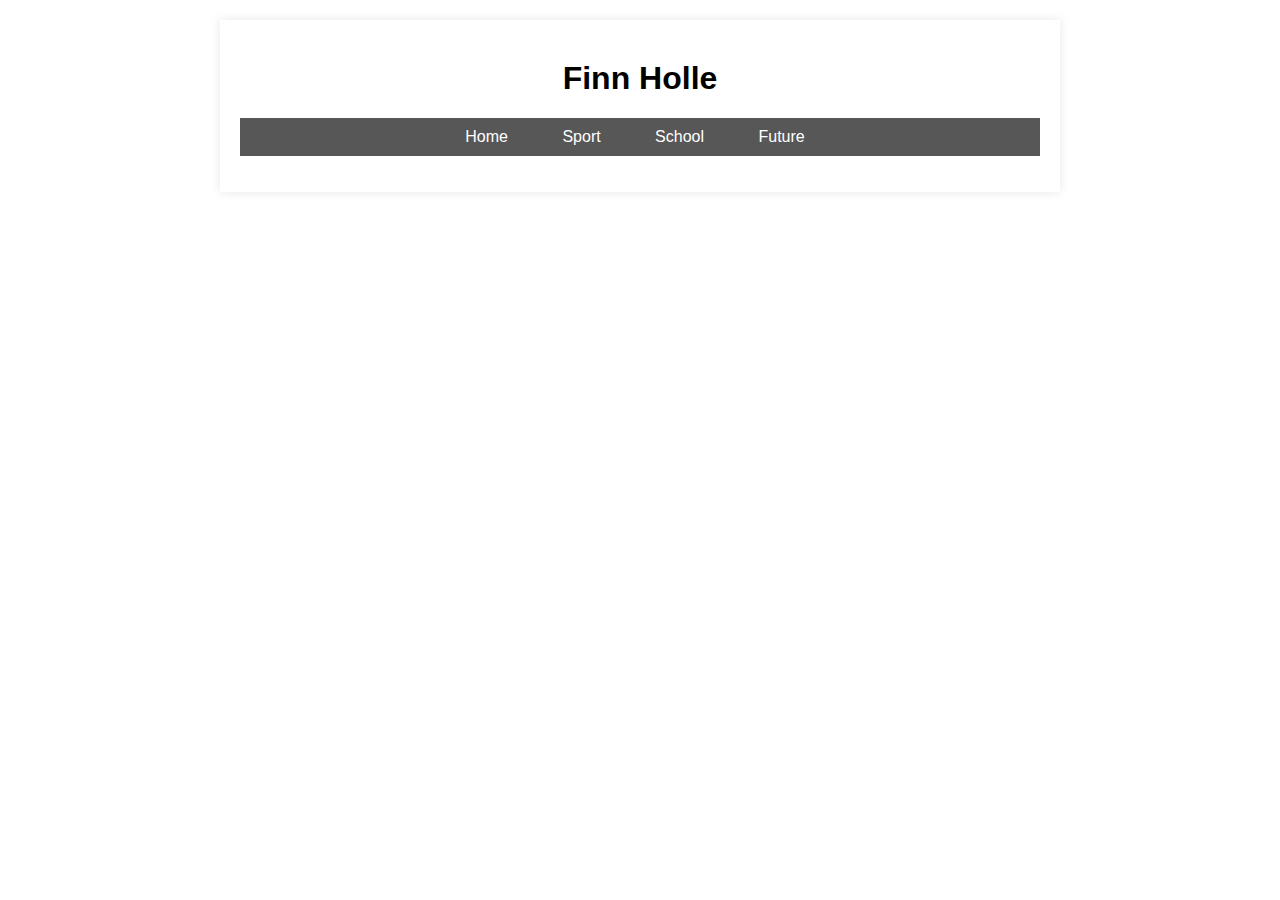
<file: index.html>
<!DOCTYPE html>
<html lang="en">
<head>
    <meta charset="UTF-8">
    <meta name="viewport" content="width=device-width, initial-scale=1.0">
    <title>Finn Holle</title>
    <link rel="stylesheet" href="style.css">

</head>
<body>
<div id="kopfzeile">
    <h1>
    Finn Holle
    </h1>
    <ul>
        <li><a href="index.html">Home</a></li>
        <li><a href="sport.html">Sport</a></li>
        <li><a href="school.html">School</a></li>
        <li><a href="future.html">Future</a></li>
    </ul>
</div>
</body>
</html>
</file>
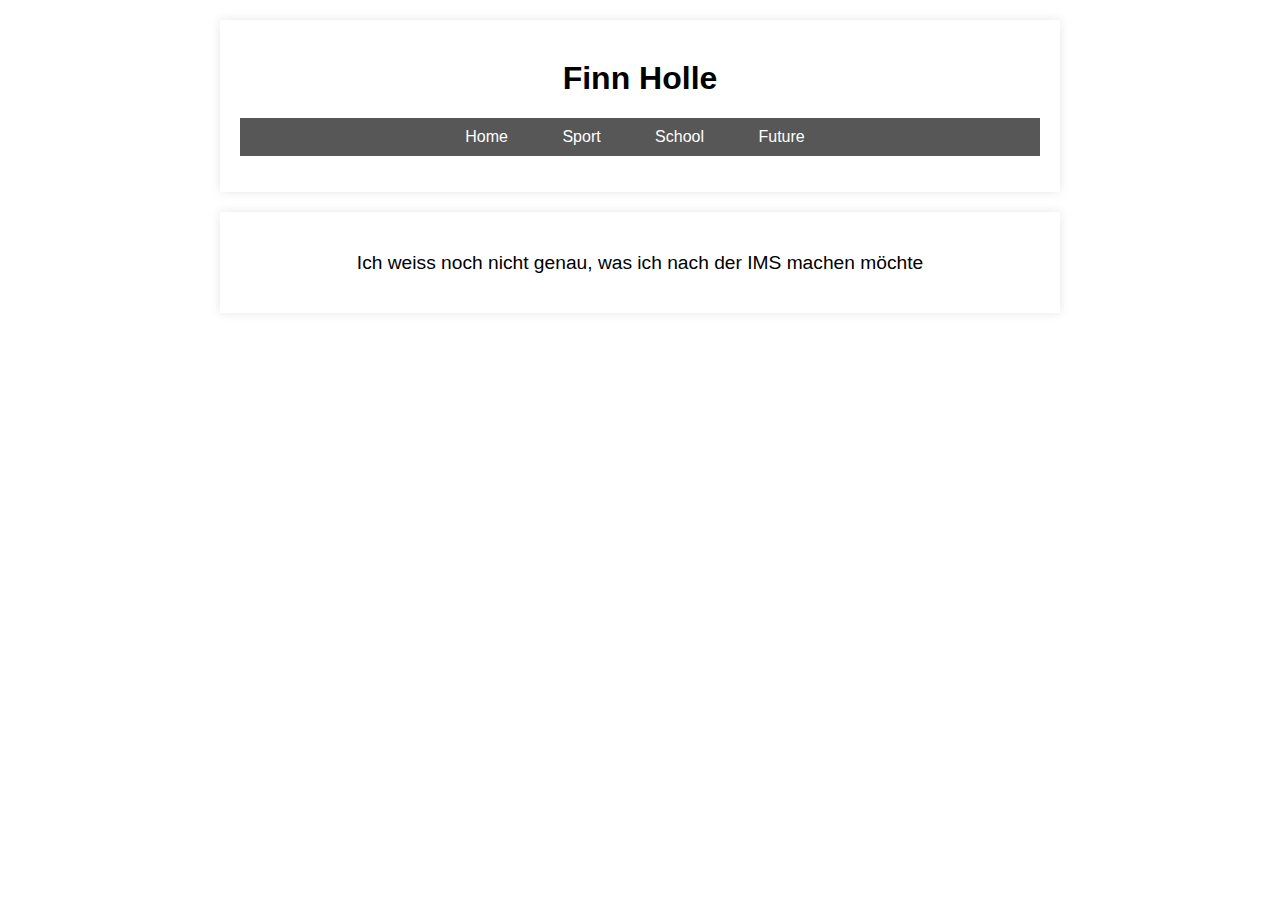
<file: future.html>
<!DOCTYPE html>
<html lang="en">
<head>
    <meta charset="UTF-8">
    <meta name="viewport" content="width=device-width, initial-scale=1.0">
    <title>Finn Holle</title>
    <link rel="stylesheet" href="style.css">
</head>
<body>
<div>
    <h1>
    Finn Holle
    </h1>
    <ul>
        <li><a href="index.html">Home</a></li>
        <li><a href="sport.html">Sport</a></li>
        <li><a href="school.html">School</a></li>
        <li><a href="future.html">Future</a></li>
    </ul>
</div>
<div>
    <p class="school">Ich weiss noch nicht genau, was ich nach der IMS machen möchte</p>
</div>
</body>
</html>
</file>
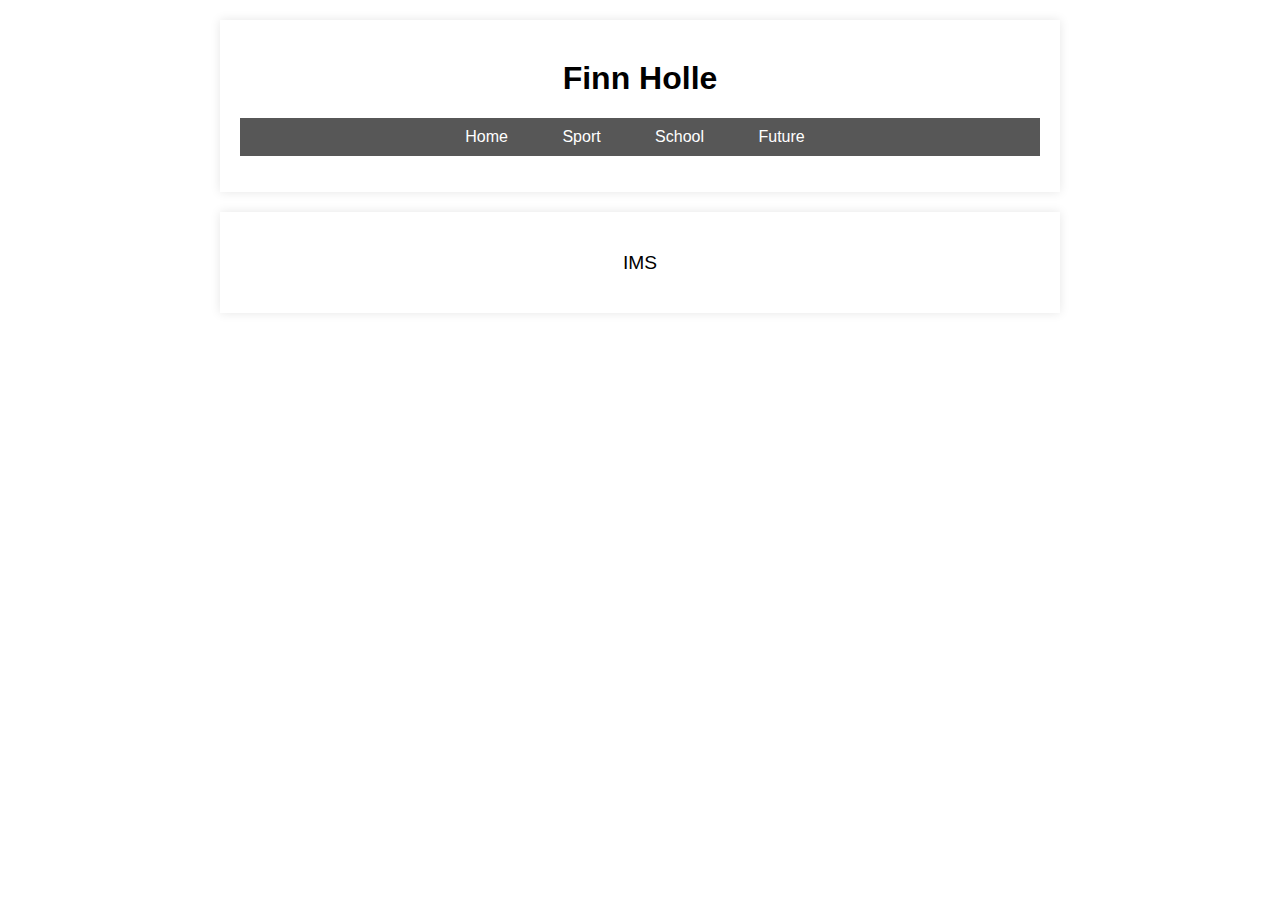
<file: school.html>
<!DOCTYPE html>
<html lang="en">
<head>
    <meta charset="UTF-8">
    <meta name="viewport" content="width=device-width, initial-scale=1.0">
    <title>Finn Holle</title>
    <link rel="stylesheet" href="style.css">
</head>
<body>
<div>
    <h1>
    Finn Holle
    </h1>
    <ul>
        <li><a href="index.html">Home</a></li>
        <li><a href="sport.html">Sport</a></li>
        <li><a href="school.html">School</a></li>
        <li><a href="future.html">Future</a></li>
    </ul>
</div>
<div>
    <p class="school">IMS</p>
</div>
</body>
</html>
</file>
<file: style.css>
body {
    font-family: Arial, sans-serif;
    background-color: white;
    margin: 0;
    padding: 0;
    
}

h1 {
    color: black;
    text-align: center;
    margin-top: 20px;
    
}

ul {
    list-style-type: none;
    padding: 0;
    text-align: center;
    background-color: #575757;
    
}

ul li {
    display: inline;
    margin-right: 10px;
}

ul li a {
    color: white;
    text-decoration: none;
    padding: 10px 20px;
    display: inline-block;
    
}

ul li a:hover {
    background-color: #575757;
}

div {
    margin: 20px auto;
    max-width: 800px;
    padding: 20px;
    background-color: white;
    box-shadow: 0 0 10px rgba(0, 0, 0, 0.1);
    position: sticky;
}

p.school, p.sport {
    font-size: 1.2em;
    color: black;
    text-align: center;
}

img {
    display: block;
    margin: 0 auto;
    max-width: 40%;
    height: auto;
    border-radius: 10px;
    box-shadow: 0 0 10px rgba(0, 0, 0, 0.1);
}
</file>
